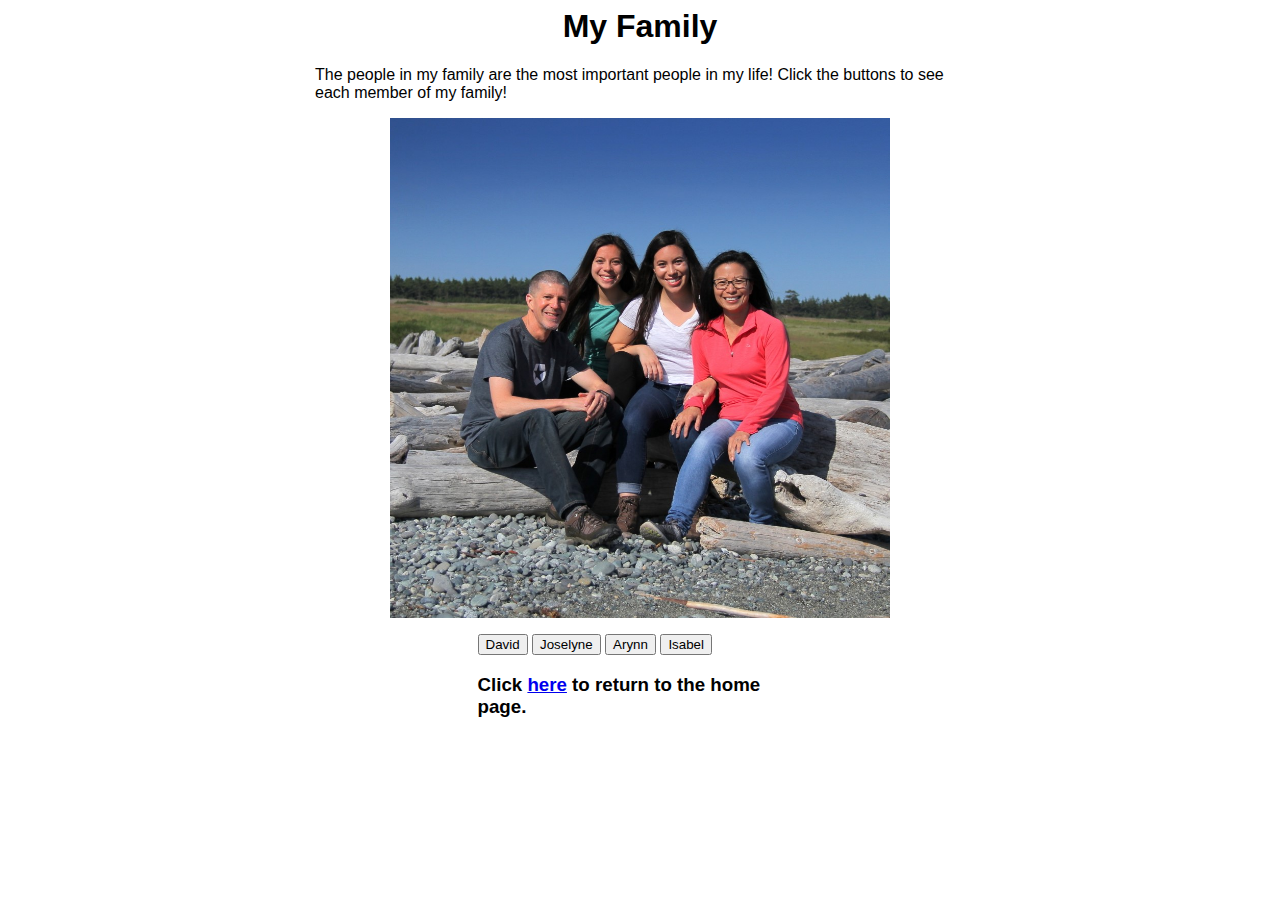
<file: portfolio/src/main/webapp/family.html>
<html>
  <head>
    <meta charset="UTF-8">
    <title>My Family</title>
    <link rel="stylesheet" href="style.css">
  </head>
  <body>
    <div id="content">
        <h1>My Family</h1>

        <p> 
            The people in my family are the most important people in my life! Click the buttons to see each member of my family!
        </p>

        <img id="portrait" src="images/fam.JPG" style="width:500px" class="center"/> 

        <p class = "center">
            <button onclick="document.getElementById('portrait').src='images/dad.jpg'">David</button>
            <button onclick="document.getElementById('portrait').src='images/mom.jpg'">Joselyne</button>
            <button onclick="document.getElementById('portrait').src='images/sis.jpg'">Arynn</button>
            <button onclick="document.getElementById('portrait').src='images/me.jpg'">Isabel</button>
        </p>

        <h3 class="center">Click <a href="index.html">here</a> to return to the home page.</h3>
    </div>
  </body>
</html>
</file>
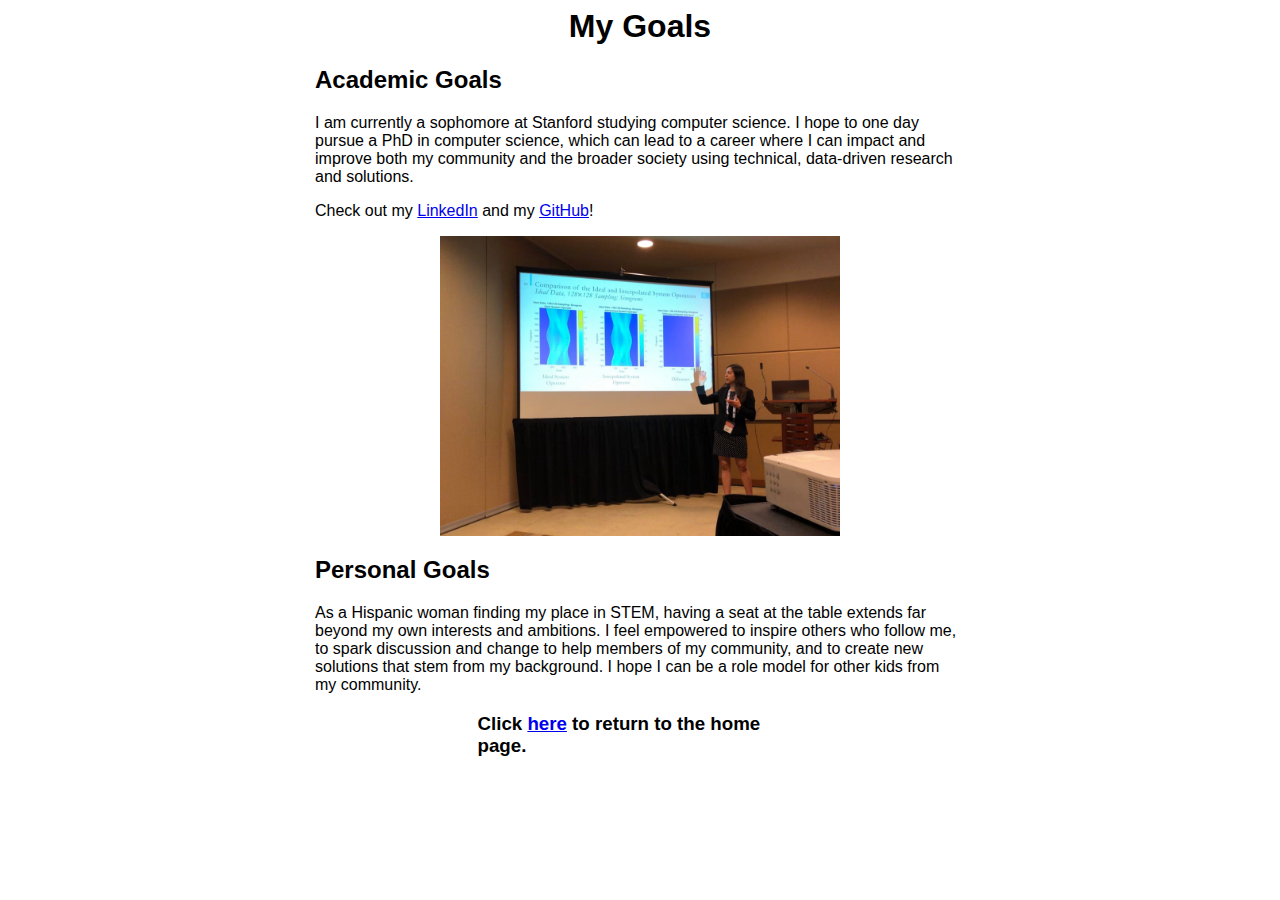
<file: portfolio/src/main/webapp/goals.html>
<html>
  <head>
    <meta charset="UTF-8">
    <title>My Goals</title>
    <link rel="stylesheet" href="style.css">
  </head>
  <body>
    <div id="content">
        <h1>My Goals</h1>

        <h2>Academic Goals</h2>
        <p>
            I am currently a sophomore at Stanford studying computer science. I hope to one day pursue a PhD in computer science, 
            which can lead to a career where I can impact and improve both my community and the broader society using 
            technical, data-driven research and solutions. 
        </p>

        <p>
            Check out my <a href="https://www.linkedin.com/in/isabel-gallegos/">LinkedIn</a> 
            and my <a href="https://github.com/i-gallegos">GitHub</a>!
        </p>

        <img src="images/research.jpg" style="width:400px" class="center"/>

        <h2>Personal Goals</h2>
        <p>
            As a Hispanic woman finding my place in STEM, having a seat at the table extends far beyond my own interests and ambitions.  
            I feel empowered to inspire others who follow me, to spark discussion and change to help members of my community, 
            and to create new solutions that stem from my background. I hope I can be a role model for other kids from my community.
        </p>

        <h3 class="center">Click <a href="index.html">here</a> to return to the home page.</h3>
    </div>
  </body>
</html>
</file>
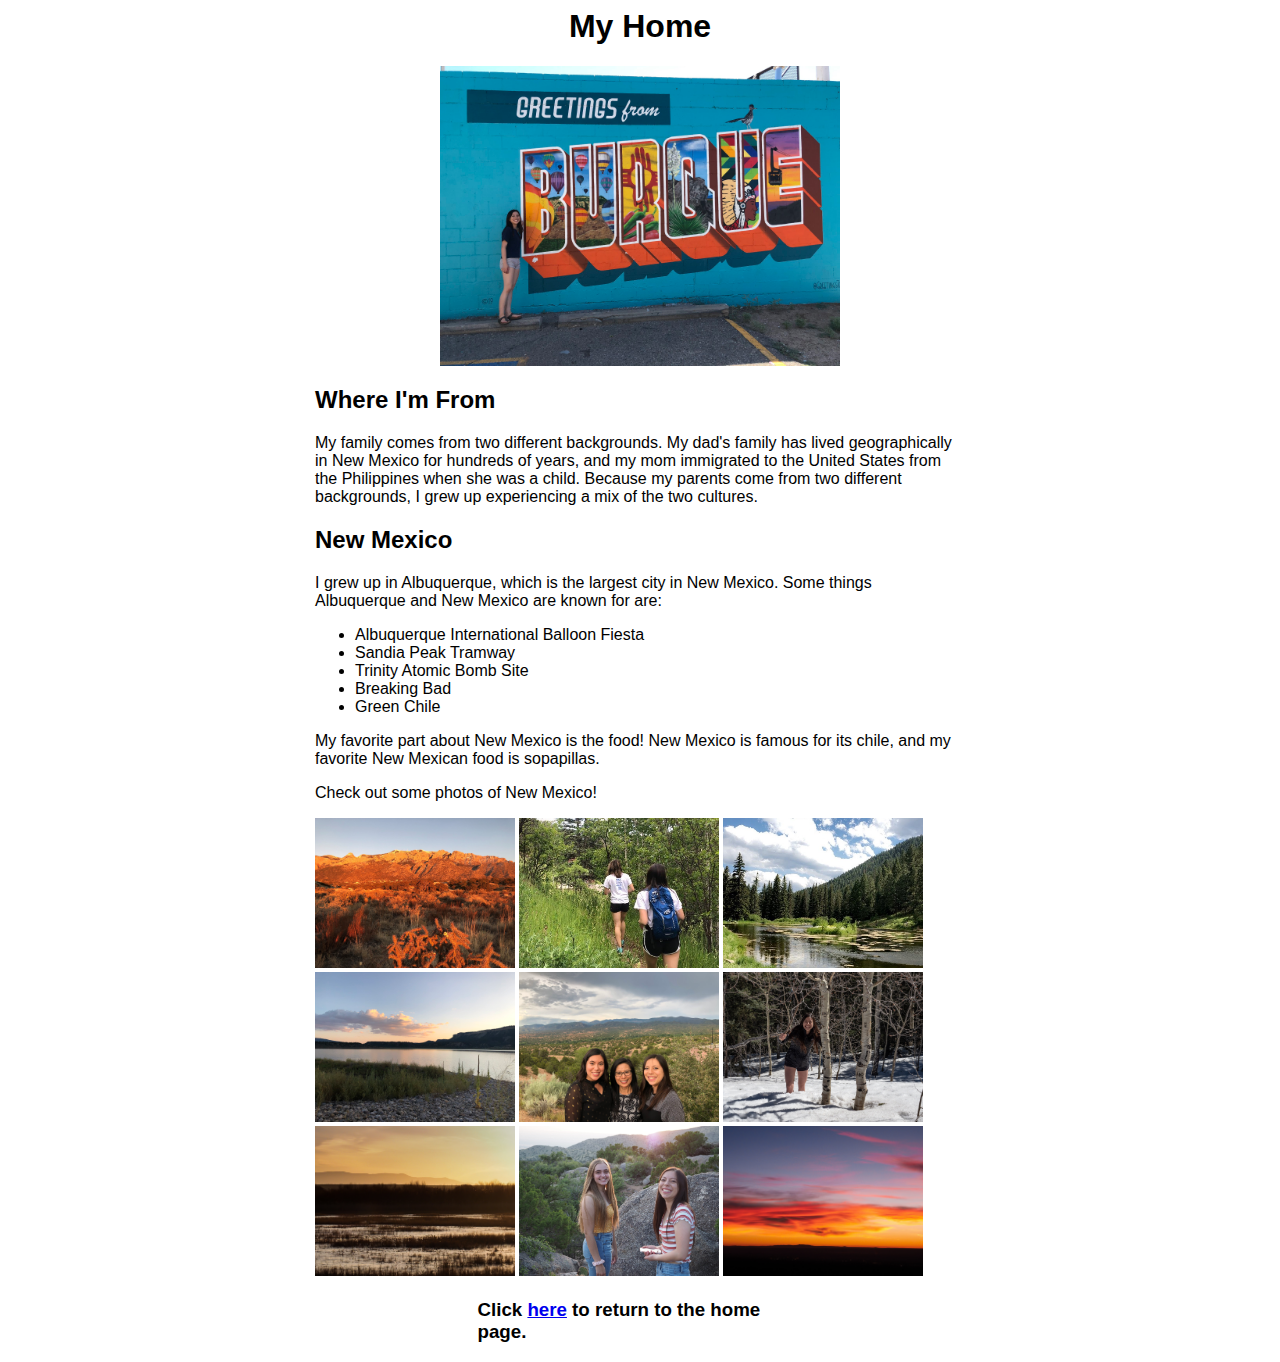
<file: portfolio/src/main/webapp/home.html>
<html>
  <head>
    <meta charset="UTF-8">
    <title>My Home</title>
    <link rel="stylesheet" href="style.css">
  </head>
  <body>
    <div id="content">
        <h1>My Home</h1>

        <img src="images/burque.JPEG" alt="Burque Sign" style="width:400px", class="center"/>

        <h2>Where I'm From</h2>
        <p>
            My family comes from two different backgrounds. My dad's family has lived geographically in New Mexico for hundreds
            of years, and my mom immigrated to the United States from the Philippines when she was a child. Because my parents come
            from two different backgrounds, I grew up experiencing a mix of the two cultures.
        </p>

        <h2>New Mexico</h2>
        <p>
            I grew up in Albuquerque, which is the largest city in New Mexico. Some things Albuquerque and New Mexico are known for are:
        </p>
            <ul>
                <li>Albuquerque International Balloon Fiesta</li>
                <li>Sandia Peak Tramway</li>
                <li>Trinity Atomic Bomb Site</li>
                <li>Breaking Bad</li>
                <li>Green Chile</li>
            </ul>
        <p>
            My favorite part about New Mexico is the food! New Mexico is famous for its chile, and my favorite New Mexican food is
            sopapillas.
        </p>

        <p>
            Check out some photos of New Mexico!
        </p>

        <div class="image-thumbnails">
            <a href="images/nm-1.JPEG"><img src="images/nm-1.JPEG" style="width:200px"/></a>
            <a href="images/nm-2.JPG"><img src="images/nm-2.JPG" style="width:200px"/></a>
            <a href="images/nm-3.JPG"><img src="images/nm-3.JPG" style="width:200px"/></a>
            <a href="images/nm-4.JPEG"><img src="images/nm-4.JPEG" style="width:200px"/></a>
            <a href="images/nm-5.JPEG"><img src="images/nm-5.JPEG" style="width:200px"/></a>
            <a href="images/nm-6.jpg"><img src="images/nm-6.jpg" style="width:200px"/></a>
            <a href="images/nm-7.jpg"><img src="images/nm-7.jpg" style="width:200px"/></a>
            <a href="images/nm-8.JPG"><img src="images/nm-8.JPG" style="width:200px"/></a>
            <a href="images/nm-9.jpg"><img src="images/nm-9.jpg" style="width:200px"/></a>
      </div>

        <h3 class="center">Click <a href="index.html">here</a> to return to the home page.</h3>
    </div>
  </body>
</html>
</file>
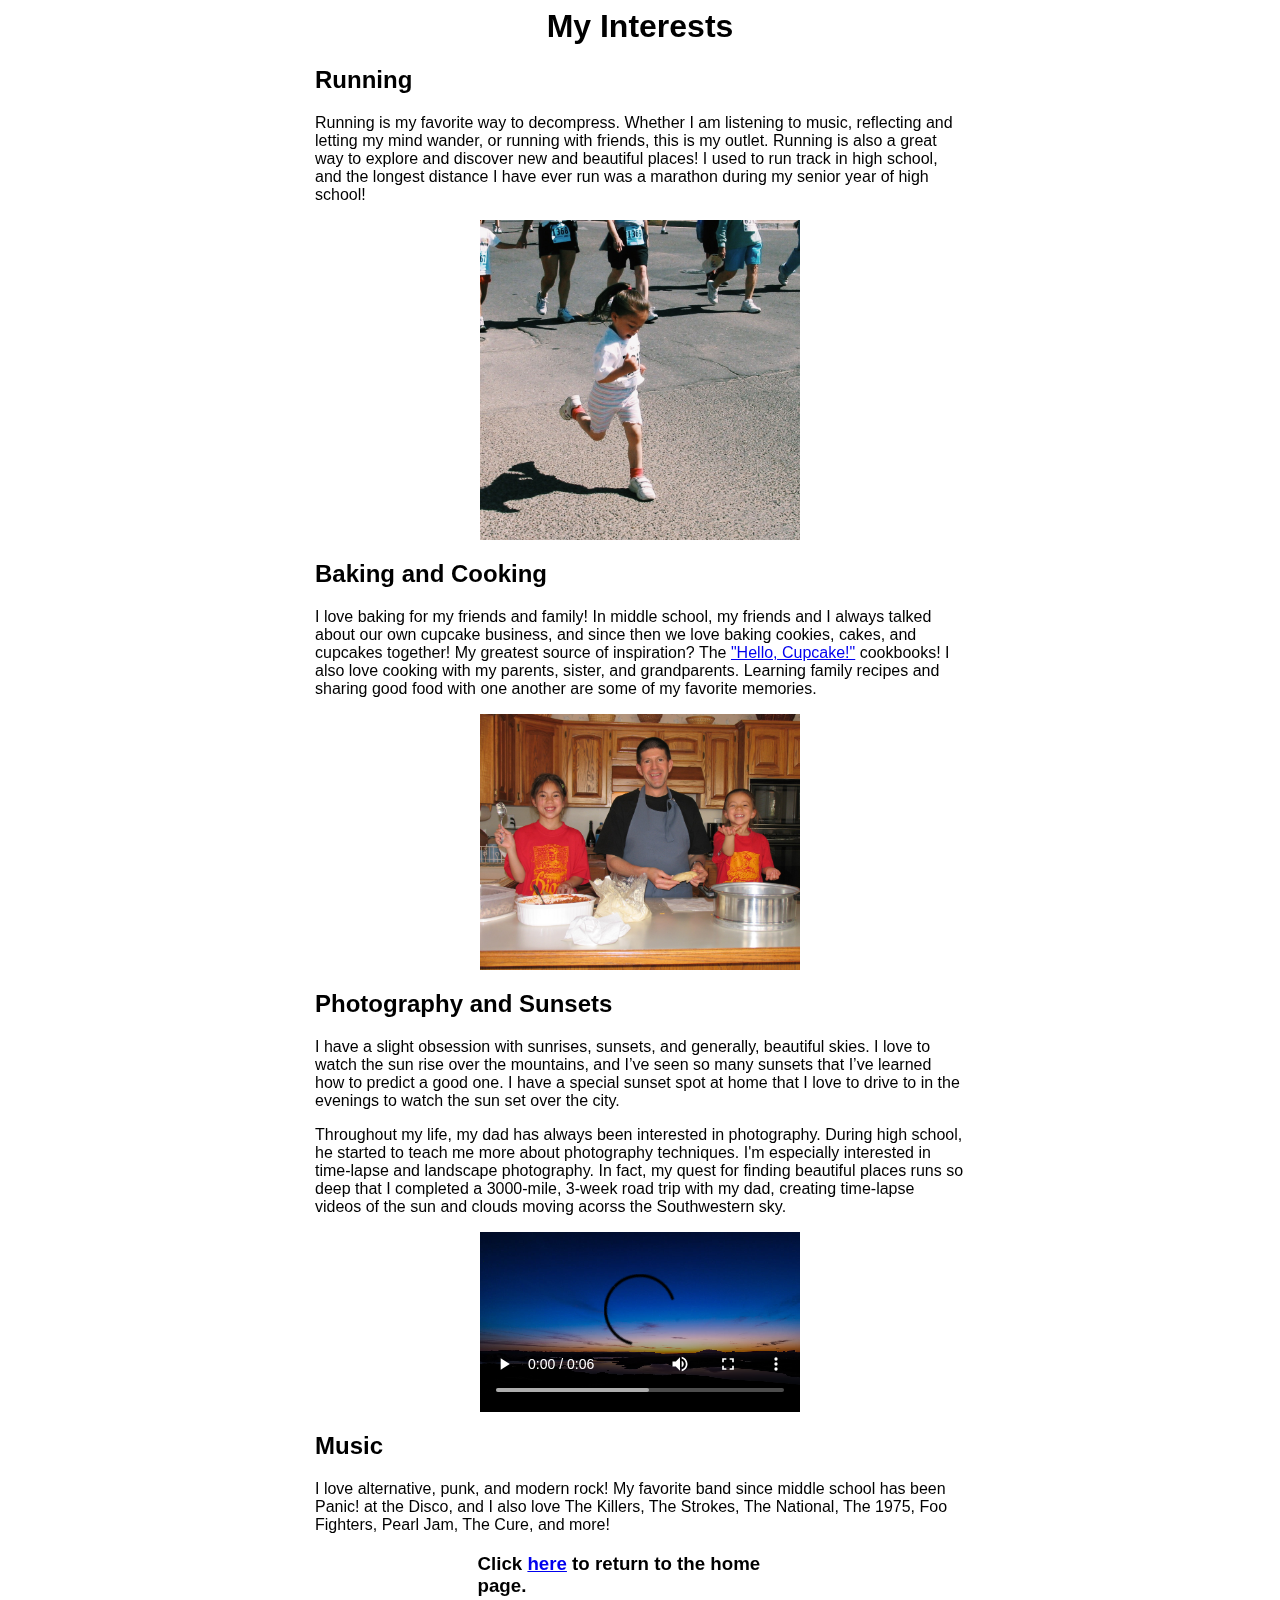
<file: portfolio/src/main/webapp/interests.html>
<html>
  <head>
    <meta charset="UTF-8">
    <title>My Interests</title>
    <link rel="stylesheet" href="style.css">
  </head>
  <body>
    <div id="content">
        <h1>My Interests</h1>

        <h2>Running</h2>
        <p>
            Running is my favorite way to decompress. Whether I am listening to music, reflecting and letting my mind wander, or
            running with friends, this is my outlet. Running is also a great way to explore and discover new and beautiful places!
            I used to run track in high school, and the longest distance I have ever run was a marathon during my senior year of
            high school!
        </p>
        <img src="images/running.JPG" alt="running" style="width:320px" class="center"/>

        
        <h2>Baking and Cooking</h2>
        <p>
            I love baking for my friends and family! In middle school, my friends and I always talked about our own cupcake business,
            and since then we love baking cookies, cakes, and cupcakes together! My greatest source of inspiration? 
            The <a href="http://hellocupcakebook.com/">"Hello, Cupcake!"</a> cookbooks! I also love cooking with my parents, sister,
            and grandparents. Learning family recipes and sharing good food with one another are some of my favorite memories.
        </p>
        <img src="images/cooking.jpg" alt="cooking" style="width:320px" class="center"/>

        <h2>Photography and Sunsets</h2>
        <p>
            I have a slight obsession with sunrises, sunsets, and generally, beautiful skies.  I love to watch the sun rise 
            over the mountains, and I’ve seen so many sunsets that I’ve learned how to predict a good one. I have a special sunset
            spot at home that I love to drive to in the evenings to watch the sun set over the city.
        </p>
        <p>
            Throughout my life, my dad has always been interested in photography. During high school, he started to teach me more
            about photography techniques. I'm especially interested in time-lapse and landscape photography. In fact, my quest
            for finding beautiful places runs so deep that I completed a 3000-mile, 3-week road trip with my dad, creating time-lapse
            videos of the sun and clouds moving acorss the Southwestern sky. 
        </p>
        <video style="width:320px" class="center" controls>
            <source src="images/timelapse.mp4" type="video/mp4"/>
        </video>

        <h2>Music</h2>
        <p>
            I love alternative, punk, and modern rock! My favorite band since middle school has been Panic! at the Disco, and I
            also love The Killers, The Strokes, The National, The 1975, Foo Fighters, Pearl Jam, The Cure, and more!
        </p>

        <h3 class="center">Click <a href="index.html">here</a> to return to the home page.</h3>
    </div>
  </body>
</html>
</file>
<file: portfolio/src/main/webapp/style.css>
#content {
  margin-left: auto;
  margin-right: auto;
  width: 650px;
}

#fact-container {
  margin-top: 20px;
  font-family: Arial, Helvetica, sans-serif;
  text-align: center;
  font-style: italic;
}

#comments-container
{
  font-family: Arial, Helvetica, sans-serif;
}


figure {
  text-align: center;
  font-style: italic;
  font-family: Arial, Helvetica, sans-serif;
  display: inline-block;
}

h1 {
    text-align: center;
    font-family: 'Franklin Gothic Medium', 'Arial Narrow', Arial, sans-serif;
}

h2 {
    font-family: 'Franklin Gothic Medium', 'Arial Narrow', Arial, sans-serif;
}

h3 {
    font-family: 'Franklin Gothic Medium', 'Arial Narrow', Arial, sans-serif;
}

p {
    font-family: Arial, Helvetica, sans-serif;
}

ul {
    font-family: Arial, Helvetica, sans-serif;
}

.center {
  display: block;
  margin-left: auto;
  margin-right: auto;
  width: 50%;
}

/* image formatting */
.column {
    float: left;
    width: 35%;
    padding: 5px;
}

.row::after {
    content: "";
    clear: both;
    display: table;
}
</file>
